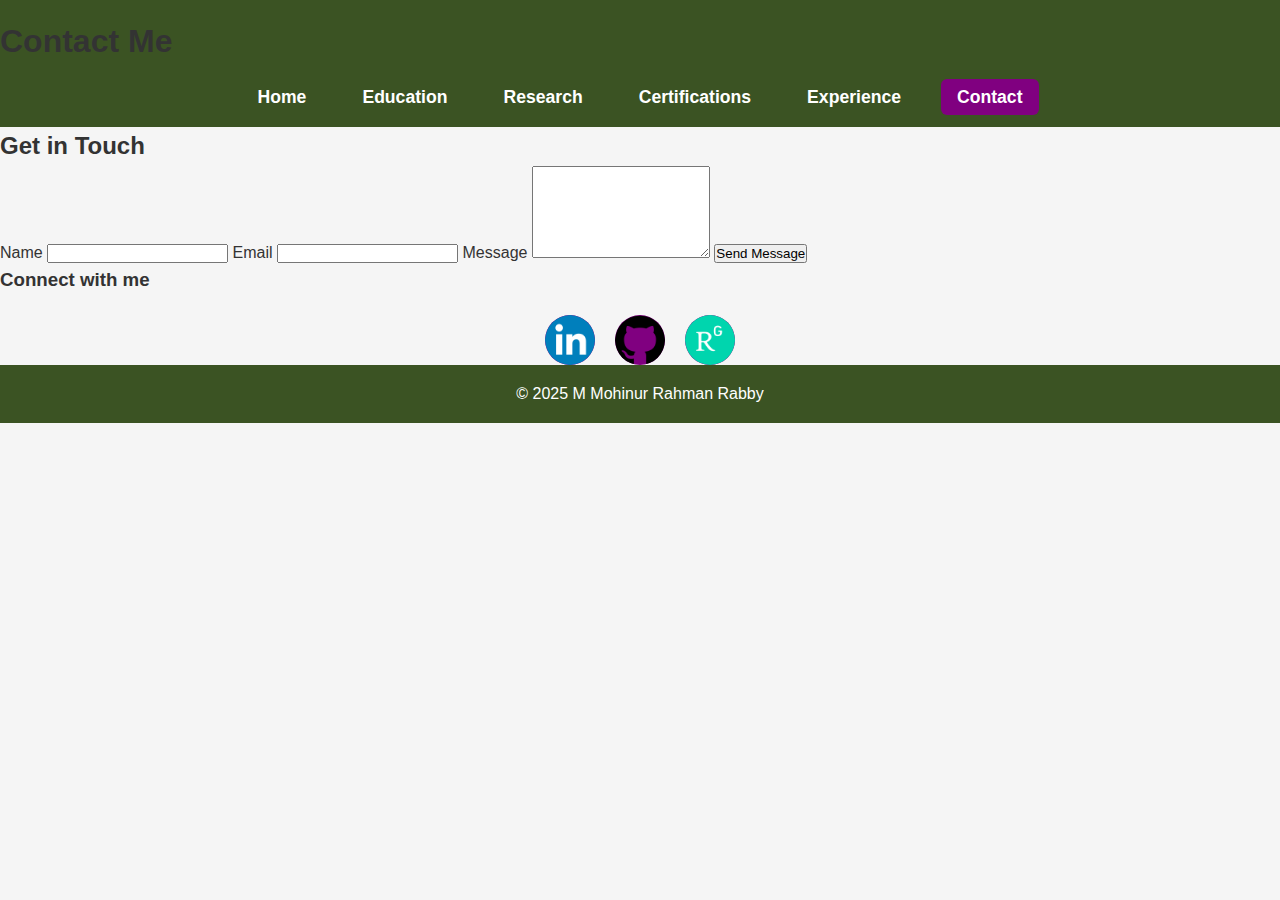
<file: contact.html>
<!DOCTYPE html>
<html lang="en">
<head>
  <meta charset="UTF-8" />
  <meta name="viewport" content="width=device-width, initial-scale=1" />
  <title>Contact | M Mohinur Rahman Rabby</title>
  <link rel="stylesheet" href="styles.css" />
</head>
<body>
  <header>
    <h1>Contact Me</h1>
    <nav>
      <ul>
        <li><a href="index.html">Home</a></li>
        <li><a href="education.html">Education</a></li>
        <li><a href="research.html">Research</a></li>
        <li><a href="miscellaneous.html">Certifications</a></li>
        <li><a href="professional-experience.html">Experience</a></li>
        <li><a href="contact.html" class="active">Contact</a></li>
      </ul>
    </nav>
  </header>

  <main>
    <section class="contact-form">
      <h2>Get in Touch</h2>
      <form action="https://formspree.io/f/xgvypkjd" method="POST" aria-label="Contact form">
        <label for="name">Name</label>
        <input id="name" name="name" type="text" required />
        
        <label for="email">Email</label>
        <input id="email" name="email" type="email" required />
        
        <label for="message">Message</label>
        <textarea id="message" name="message" rows="6" required></textarea>
        
        <button type="submit" class="btn">Send Message</button>
      </form>
    </section>

    <section class="social-links">
      <h3>Connect with me</h3>
      <div class="social-icons">
        <a href="https://www.linkedin.com/in/mohinurrahman" target="_blank" rel="noopener" class="social-link">
          <img src="assets/images/linkedin-icon.png" alt="LinkedIn" class="social-icon" />
        </a>
        <a href="https://github.com/mohinurrahman" target="_blank" rel="noopener" class="social-link">
          <img src="assets/images/github-icon.png" alt="GitHub" class="social-icon" />
        </a>
        <a href="https://www.researchgate.net/profile/M-Mohinur-Rabby" target="_blank" rel="noopener" class="social-link">
          <img src="assets/images/researchgate-icon.png" alt="ResearchGate" class="social-icon" />
        </a>
      </div>
    </section>
  </main>

  <footer>
    <p>&copy; 2025 M Mohinur Rahman Rabby</p>
  </footer>
</body>
</html>
</file>
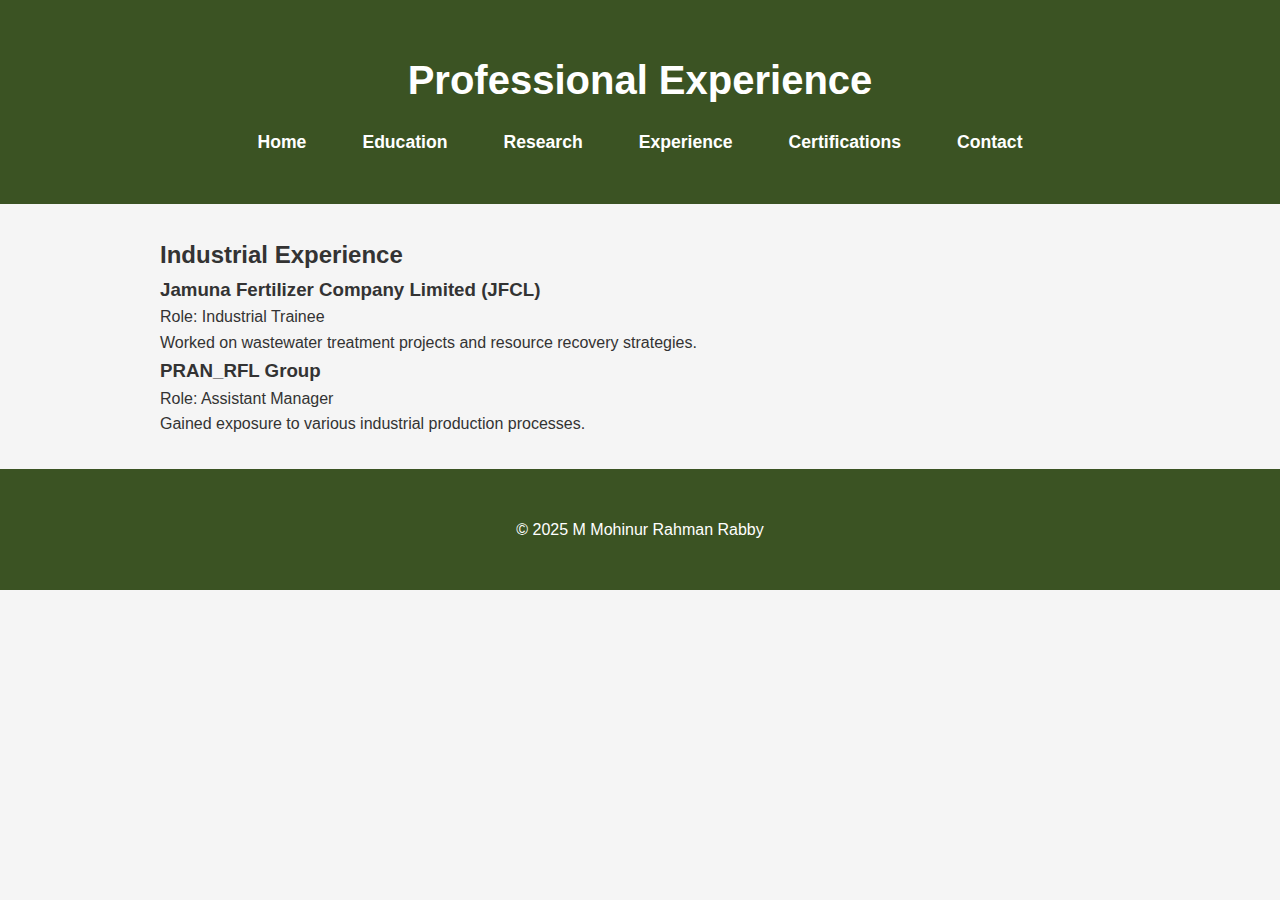
<file: professional-experience.html>
<!DOCTYPE html>
<html lang="en">
<head>
  <meta charset="UTF-8" />
  <meta name="viewport" content="width=device-width, initial-scale=1.0" />
  <title>Professional Experience | M Mohinur Rahman Rabby</title>
  <link rel="stylesheet" href="styles.css" />
</head>
<body>

  <header>
    <div class="container">
      <h1 class="site-title">Professional Experience</h1>
      <nav>
        <ul>
          
          <li><a href="index.html">Home</a></li>
          <li><a href="education.html">Education</a></li>
          <li><a href="research.html">Research</a></li>
          <li><a href="professional-experience.html" aria-current="page">Experience</a></li>
          <li><a href="miscellaneous.html">Certifications</a></li>
          <li><a href="contact.html">Contact</a></li>
        </ul>
      </nav>
    </div>
  </header>

  <main>
    <section class="experience">
      <div class="container">
        <h2>Industrial Experience</h2>
        <ul>
          <li>
            <h3>Jamuna Fertilizer Company Limited (JFCL)</h3>
            <p>Role: Industrial Trainee</p>
            <p>Worked on wastewater treatment projects and resource recovery strategies.</p>
          </li>
          <li>
            <h3>PRAN_RFL Group</h3>
            <p>Role: Assistant Manager</p>
            <p>Gained exposure to various industrial production processes.</p>
          </li>
        </ul>
      </div>
    </section>
  </main>

  <footer>
    <div class="container">
      <p>&copy; 2025 M Mohinur Rahman Rabby</p>
    </div>
  </footer>

</body>
</html>
</file>
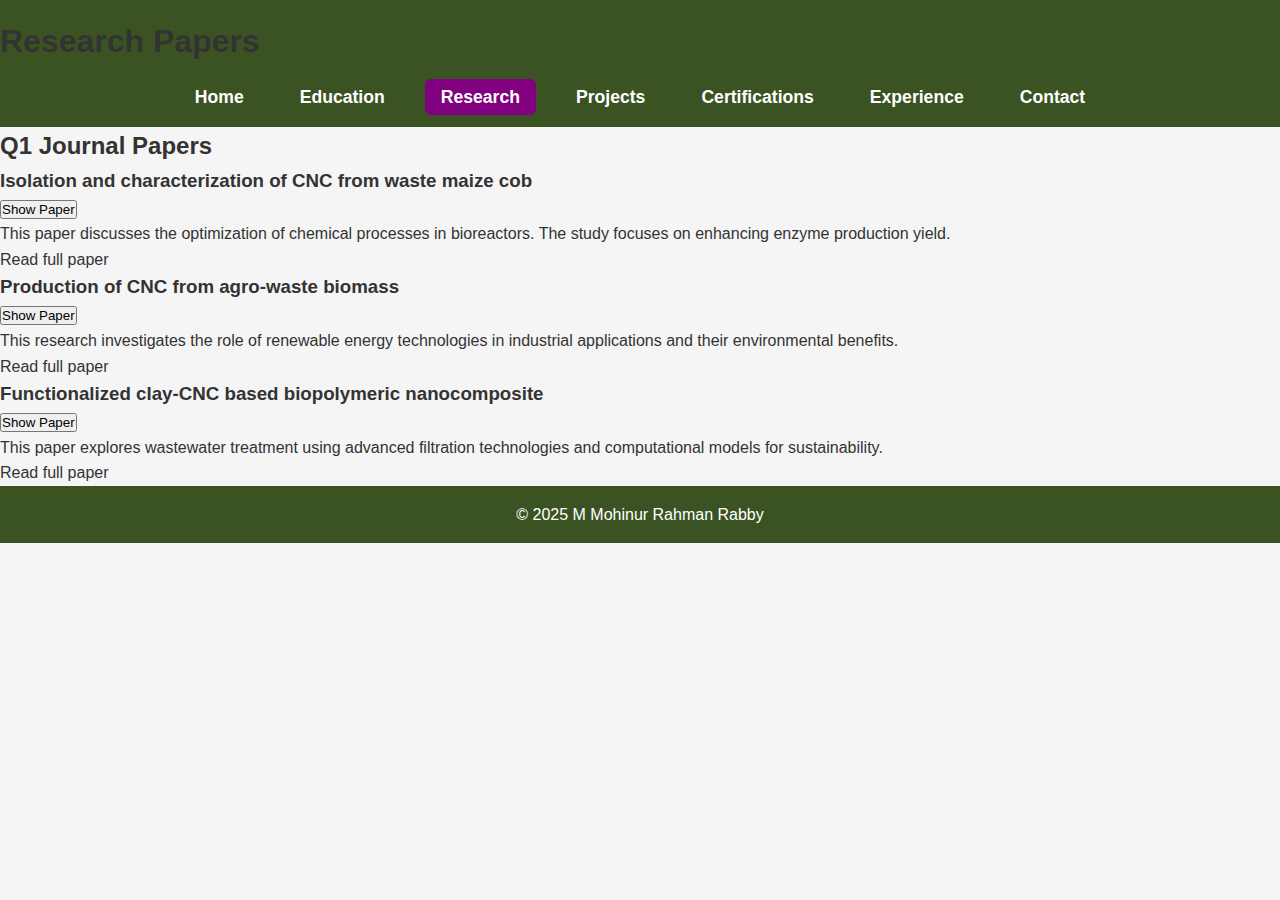
<file: research.html>
<!DOCTYPE html>
<html lang="en">
<head>
  <meta charset="UTF-8" />
  <meta name="viewport" content="width=device-width, initial-scale=1" />
  <title>Research | M Mohinur Rahman Rabby</title>
  <link rel="stylesheet" href="styles.css" />
</head>
<body>
  <header>
    <h1>Research Papers</h1>
    <nav>
      <ul>
        <li><a href="index.html">Home</a></li>
        <li><a href="education.html">Education</a></li>
        <li><a href="research.html" class="active">Research</a></li>
        <li><a href="projects.html">Projects</a></li>
        <li><a href="miscellaneous.html">Certifications</a></li>
        <li><a href="professional-experience.html">Experience</a></li>
        <li><a href="contact.html">Contact</a></li>
      </ul>
    </nav>
  </header>

  <main>
    <section>
      <h2>Q1 Journal Papers</h2>
      <div class="publications-grid">
        <!-- Paper 1 -->
        <article class="publication-card">
          <h3>Isolation and characterization of CNC from waste maize cob</h3>
          <button class="toggle-abstract-btn" aria-expanded="false" aria-controls="paper1">Show Paper</button>
          <div class="abstract" id="paper1" aria-hidden="true">
            <p>This paper discusses the optimization of chemical processes in bioreactors. The study focuses on enhancing enzyme production yield.</p>
            <a href="assets/papers/Paper-1.pdf" target="_blank" rel="noopener">Read full paper</a>
          </div>
        </article>

        <!-- Paper 2 -->
        <article class="publication-card">
          <h3>Production of CNC from agro-waste biomass</h3>
          <button class="toggle-abstract-btn" aria-expanded="false" aria-controls="paper2">Show Paper</button>
          <div class="abstract" id="paper2" aria-hidden="true">
            <p>This research investigates the role of renewable energy technologies in industrial applications and their environmental benefits.</p>
            <a href="assets/papers/Paper-2.pdf" target="_blank" rel="noopener">Read full paper</a>
          </div>
        </article>

        <!-- Paper 3 -->
        <article class="publication-card">
          <h3>Functionalized clay-CNC based biopolymeric nanocomposite</h3>
          <button class="toggle-abstract-btn" aria-expanded="false" aria-controls="paper3">Show Paper</button>
          <div class="abstract" id="paper3" aria-hidden="true">
            <p>This paper explores wastewater treatment using advanced filtration technologies and computational models for sustainability.</p>
            <a href="assets/papers/Paper-3.pdf" target="_blank" rel="noopener">Read full paper</a>
          </div>
        </article>
      </div>
    </section>
  </main>

  <footer>
    <p>&copy; 2025 M Mohinur Rahman Rabby</p>
  </footer>

  <script>
    document.querySelectorAll('.toggle-abstract-btn').forEach(button => {
      button.addEventListener('click', () => {
        const abstract = document.getElementById(button.getAttribute('aria-controls'));
        const expanded = button.getAttribute('aria-expanded') === 'true';

        if (expanded) {
          abstract.style.display = 'none';
          button.setAttribute('aria-expanded', 'false');
          button.textContent = 'Show Paper';
        } else {
          abstract.style.display = 'block';
          button.setAttribute('aria-expanded', 'true');
          button.textContent = 'Hide Paper';
        }
      });
    });
  </script>
</body>
</html>
</file>
<file: styles.css>
/* Global Styles */
* {
  margin: 0;
  padding: 0;
  box-sizing: border-box;
}

body {
  font-family: 'Arial', sans-serif;
  background-color: #f5f5f5;
  color: #333;
  line-height: 1.6;
}

a {
  text-decoration: none;
  color: inherit;
}

ul {
  list-style: none;
}

/* Container */
.container {
  width: 80%;
  max-width: 1200px;
  margin: 0 auto;
  padding: 2rem;
}

/* Header */
header {
  background-color: #3b5323; /* Olive */
  padding: 1rem 0;
}

header .site-title {
  color: white;
  font-size: 2.5rem;
  text-align: center;
}

nav ul {
  display: flex;
  justify-content: center;
  gap: 1.5rem;
  margin-top: 1rem;
}

nav ul li a {
  color: white;
  font-size: 1.1rem;
  font-weight: bold;
  padding: 0.5rem 1rem;
  border-radius: 6px;
  transition: background-color 0.3s ease;
}

nav ul li a:hover, nav ul li a.active {
  background-color: #800080; /* Purple */
  color: white;
}

/* Hero Section */
.hero {
  text-align: center;
  background: #f4f4f9;
  color: #444;
  padding: 6rem 2rem;
}

.hero-image {
  width: 150px;
  height: 150px;
  border-radius: 50%;
  object-fit: cover;
  margin-bottom: 1rem;
}

.hero h2 {
  font-size: 3rem;
}

.hero p {
  font-size: 1.25rem;
}

.hero .btn {
  background-color: #800080; /* Purple */
  color: white;
  padding: 1rem 2rem;
  text-decoration: none;
  font-size: 1.2rem;
  font-weight: bold;
  border-radius: 6px;
  transition: background-color 0.3s ease;
}

.hero .btn:hover {
  background-color: #3b5323; /* Olive */
}

/* Modal Styling */
.modal {
  display: none;
  position: fixed;
  top: 0;
  left: 0;
  width: 100%;
  height: 100%;
  background: rgba(0, 0, 0, 0.7);
  justify-content: center;
  align-items: center;
}

.modal-content {
  background: white;
  padding: 2rem;
  border-radius: 8px;
  max-width: 80%;
  max-height: 80vh;
  overflow-y: auto;
}

.close-modal {
  background: transparent;
  border: none;
  font-size: 2rem;
  color: #333;
  position: absolute;
  top: 10px;
  right: 10px;
  cursor: pointer;
}

.close-modal:hover {
  color: #800080; /* Purple */
}

/* Education Section */
.degree-section {
  text-align: center;
  padding: 3rem 0;
}

.degree-section h2 {
  color: #3b5323; /* Olive */
}

.degree-section p {
  color: #666;
  font-size: 1.2rem;
}

.modal-buttons button {
  background-color: #800080; /* Purple */
  color: white;
  padding: 1rem 2rem;
  border: none;
  border-radius: 6px;
  cursor: pointer;
  font-size: 1.1rem;
  font-weight: bold;
  transition: background-color 0.3s ease;
}

.modal-buttons button:hover {
  background-color: #3b5323; /* Olive */
}

.documents-list {
  list-style-type: none;
  padding: 0;
}

.documents-list li {
  margin: 1rem 0;
}

.documents-list a {
  color: #800080; /* Purple */
  font-size: 1.1rem;
}

.documents-list a:hover {
  text-decoration: underline;
}

/* Contact Section */
.social-icons {
  display: flex;
  gap: 20px;
  justify-content: center;
  margin-top: 20px;
}

.social-icon {
  width: 50px;
  height: 50px;
  background-color: #800080;
  border-radius: 50%;
  display: flex;
  justify-content: center;
  align-items: center;
  transition: transform 0.3s ease, box-shadow 0.3s ease;
}

.social-icon img {
  width: 30px;
  height: 30px;
}

.social-icon:hover {
  transform: translateY(-5px);
  box-shadow: 0 4px 12px rgba(0, 0, 0, 0.2);
}

.fly-icon {
  animation: fly 2s ease forwards;
}

@keyframes fly {
  0% {
    transform: translateY(0) rotate(0);
  }
  100% {
    transform: translateY(-200px) rotate(360deg);
  }
}

/* Footer */
footer {
  background-color: #3b5323; /* Olive */
  color: white;
  padding: 1rem;
  text-align: center;
}

footer p {
  font-size: 1rem;
}

/* Projects Section */
.projects-grid {
  display: grid;
  grid-template-columns: repeat(auto-fill, minmax(250px, 1fr));
  gap: 1rem;
}

.project-thumbnail {
  width: 100%;
  border-radius: 8px;
  box-shadow: 0 4px 12px rgba(0, 0, 0, 0.1);
}

.project-thumbnail:hover {
  transform: scale(1.05);
  box-shadow: 0 8px 20px rgba(0, 0, 0, 0.2);
}

/* Hover effects for all links */
a {
  text-decoration: none;
}

a:hover {
  text-decoration: underline;
}

/* Smooth Scroll for Anchors */
html {
  scroll-behavior: smooth;
}
</file>
